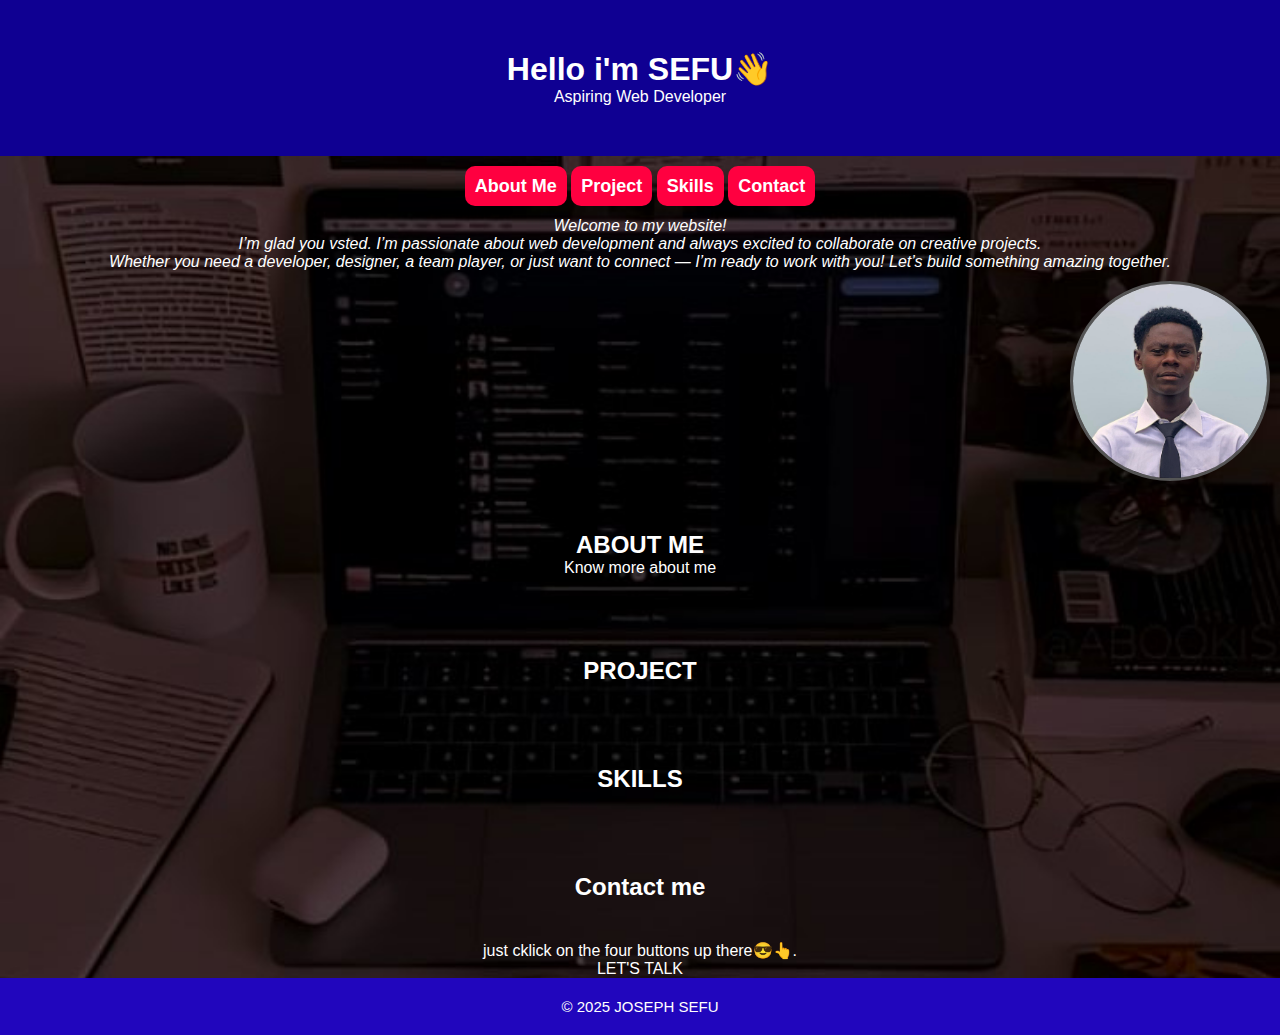
<file: index.html>
<!DOCTYPE html>
<html lang="en">
    <head>
        <meta charset="UTF-8">
        <title>SEFU'S PORTFOLIO</title>
        <link rel="stylesheet" href="style.css">
    </head>
    <body>
        <div>
         <header>
            <h1>Hello i'm SEFU👋</h1>
          <p>Aspiring Web Developer</p>
  </div>
        </header>

    <nav>
         <div class="nav-links">
    <a href="about.html">About Me</a>
    <a href="project.html">Project</a>
    <a href="sklls.html">Skills</a>
    <a href="contact.html">Contact</a>
  </div>       
    </nav>
   <em> Welcome to my website!<P>
I’m glad you vsted. I’m passionate about web development and always excited to collaborate on creative projects.<P> Whether you need a developer, designer, a team player, or just want to connect — I’m ready to work with you!

Let’s build something amazing together.</em></nav>
    <div class="container">
    <img src="image.jpg" alt="image" class="circle-image">
    </div>
    <section id="about">
        <h2>ABOUT ME</h2>
        <p>Know more about me</p>
    </section>

    <section id="project">
        <h2>PROJECT</h2>
        <p></p>
    </section>

    <section id="skills">
        <h2>SKILLS</h2>
        <ul>
            <li></li>
            <li></li>
            <li></li>
        </ul>
    </section>

    <section id="contact">
        <h2>Contact me</h2>
        <p></p>
        <p></p>
    </section>
just cklick on the four buttons up there😎👆.<P>
    LET'S TALK
<footer>
    <P>&copy; 2025 JOSEPH SEFU</P>
</footer>
    </body>
    </html>
</file>
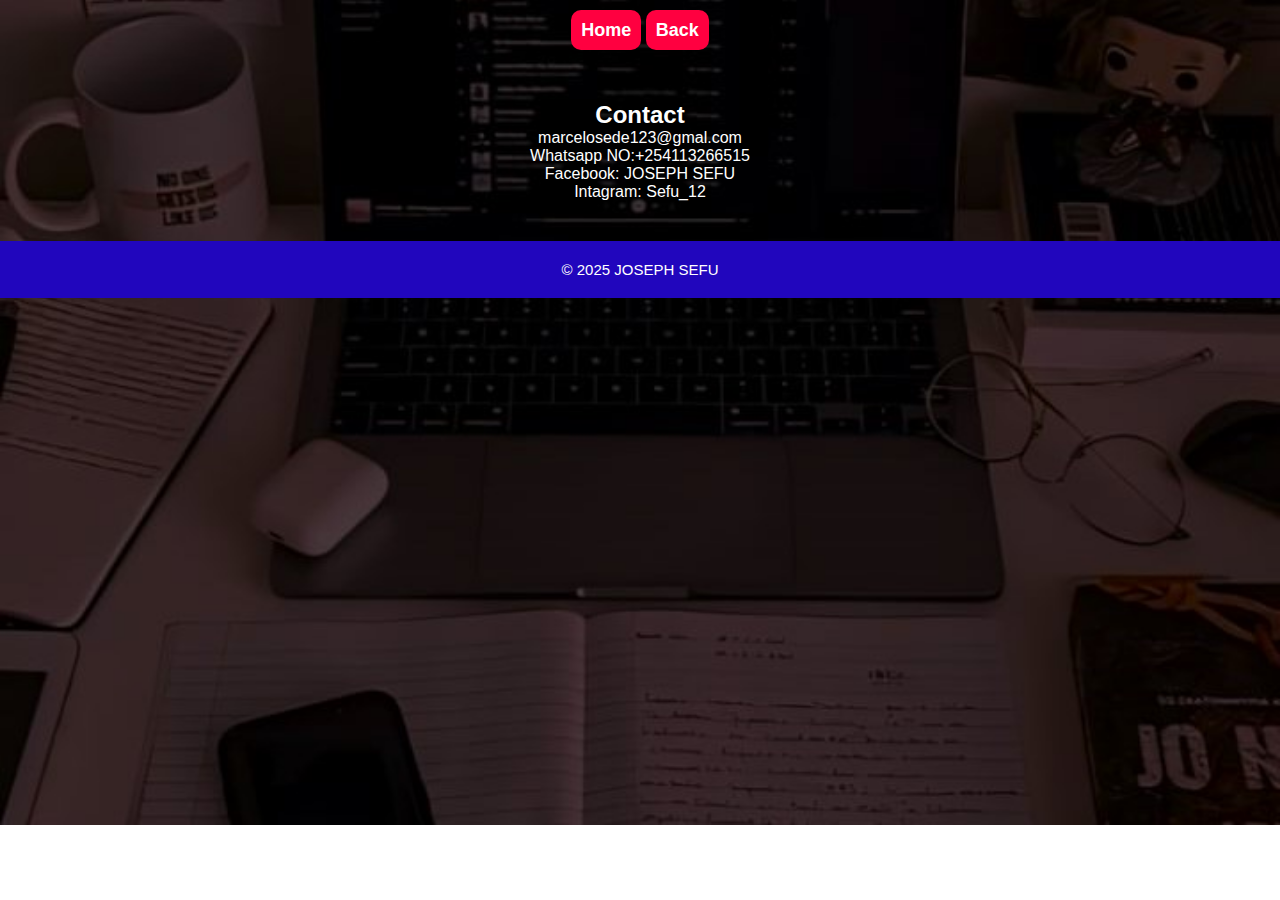
<file: contact.html>
<!DOCTYPE html>
<html lang="en">
    <head>
        <meta charset="UTF-8">
        <title>SEFU'S PORTFOLIO</title>
        <link rel="stylesheet" href="style.css">
    </head>
    
  <nav>
         <div class="nav-links">
             <a href="index.html">Home</a>
    <a href="sklls.html">Back</a>
  </div>       
    </nav>  



    <section id="contact">
        <h2>Contact</h2>
        <p>marcelosede123@gmal.com</p>
<p>Whatsapp NO:+254113266515</p>
<p>Facebook:  JOSEPH SEFU</p>
<p> Intagram:  Sefu_12</p>


    </section>












<footer>
    <P>&copy; 2025 JOSEPH SEFU</P>
</footer>
    </body>
    </html>
</file>
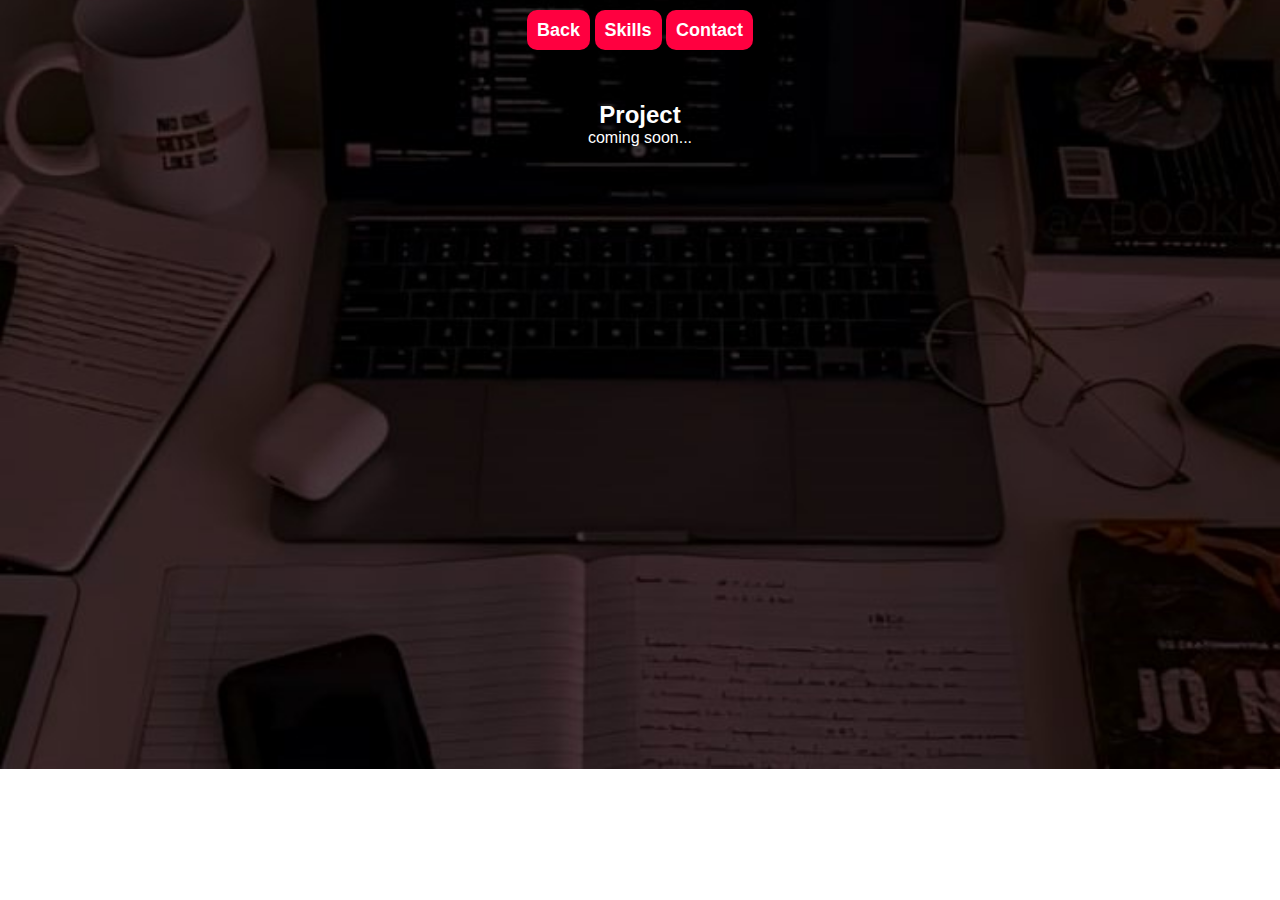
<file: project.html>
<!DOCTYPE html>
<html lang="en">
    <head>
        <meta charset="UTF-8">
        <title>SEFU'S PORTFOLIO</title>
        <link rel="stylesheet" href="style.css">
    </head>
 
    <nav>
         <div class="nav-links">
    <a href="about.html">Back</a>
    <a href="sklls.html">Skills</a>
    <a href="contact.html">Contact</a>
  </div>       
    </nav>

 <section id="project">
        <h2>Project</h2>
        <p>coming soon...</p>
    </section>
</file>
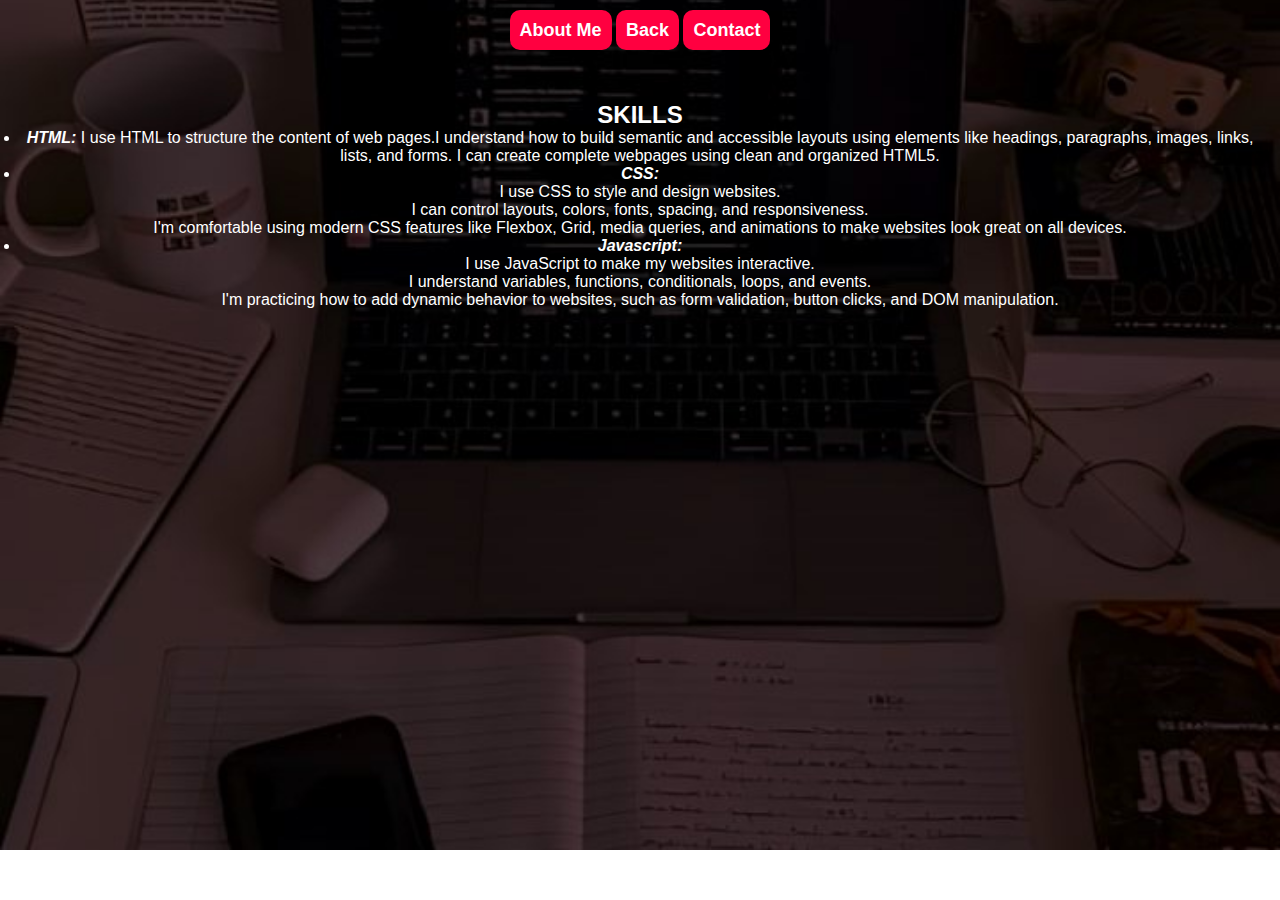
<file: sklls.html>
<!DOCTYPE html>
<html lang="en">
    <head>
        <meta charset="UTF-8">
        <title>SEFU'S PORTFOLIO</title>
        <link rel="stylesheet" href="style.css">
    </head>
   
<nav>
         <div class="nav-links">
    <a href="about.html">About Me</a>
    <a href="project.html">Back</a>
    <a href="contact.html">Contact</a>
  </div>       
    </nav>
<section id="skills">
        <h2>SKILLS</h2><p>
            <li><b><i>HTML:</i></b>
I use HTML to structure the content of web pages.I understand how to build semantic and accessible layouts using elements like headings, paragraphs, images, links, lists, and forms. I can create complete webpages using clean and organized HTML5.
            </li><P>

                <P>
            <li><b><i>CSS:</i></b><P>
 I use CSS to style and design websites.<p> I can control layouts, colors, fonts, spacing, and responsiveness.<p> I'm comfortable using modern CSS features like Flexbox, Grid, media queries, and animations to make websites look great on all devices.          </li><p>
            <li><b><i>Javascript:</i></b><P>
  I use JavaScript to make my websites interactive.<p>I understand variables, functions, conditionals, loops, and events.<P>I'm practicing how to add dynamic behavior to websites, such as form validation, button clicks, and DOM manipulation.          </li>
        </ul>
    </section>
</file>
<file: style.css>
* {
    margin: 0;
    padding: 0;
    box-sizing: border-box;
}
body {
    font-family:Arial, Helvetica, sans-serif;
    margin: 0;
    padding: o;
    text-align: center;
    background-image: url("me.jpg");
    background-size: cover;
    background-position: center;
    background-repeat: no-repeat;
    color:  rgb(255, 255, 255);
    
}

header {
    background-color: #0f0092;
    color: white;
    padding: 50px 30px;
    animation: fadeDown 1s ease;
}

nav {
    padding: 20px;
}

 .nav-links a {
      display: inline;
      background-color: #ff0040;
      color: white;
      text-decoration: none;
      padding: 10px 10px;
      margin: 20px auto;
      width: 200px;
      border-radius: 10px;
      font-size: 18px;
      transition: 1000ms;
    }

    .nav-links a:hover {
      background-color: white;
      color: #ff0040;
      transform: scale(1.05);
      box-shadow: 0 0 10px #ff0040;
    }

nav a {
    color: white;
    margin: 0 15px;
    text-decoration: none;
    font-weight: bold;
    transition: color 0.3s;
}

nav a :hover {
    padding: 20px;
    text-decoration: underline;
    color: #ffd166;
}

section {
    padding: 40px 20px;
    animation: fadeUp 1s ease;
}

ul {
    font-size: large;
    list-style: none;
    padding: 0;
}

footer {
    background-color: #2106bd;
    color: white;
    padding: 20px;
    font-size: 15px;
}

nav a :hover {
    background-color: #0a9396;
    color: rgb(192, 189, 27);
}

@keyframes fadeInBody {
  from { opacity: 0; }
  to { opacity: 1; }
}

@keyframes fadeDown {
  from { opacity: 0; transform: translateY(-20px); }
  to { opacity: 1; transform: translateY(0); }
}

@keyframes fadeUp {
  from { opacity: 0; transform: translateY(20px); }
  to { opacity: 1; transform: translateY(0); }
}
.my-button {
  background: linear-gradient(135deg, #ff0040, #ff7b00); /* background color/gradient */
  color: white;
  padding: 25px 30px;
  font-size: 18px;
  border: #222;
  border-radius: 10px;
  cursor: pointer;
  transition: all 1000ms ease;
}

/* Hover effect */
.my-button:hover {
  background: linear-gradient(135deg, #fff, #ff0040);
  color: #ff0040;
  transform: scale(1.1);
  box-shadow: 0 0 15px rgba(255, 0, 64, 0.5);
}

.container {
  display: flex;
  justify-content: flex-end; /* Moves image to the top left corner */
  padding: 10px;
}
.circle-image {
  width: 200px;
  height: 200px;
  object-fit: cover;     /* Crop to fit inside circle */
  border-radius: 100%;    /* Makes it a circle */
  border:  solid #555; /* Optional border */
}
</file>
